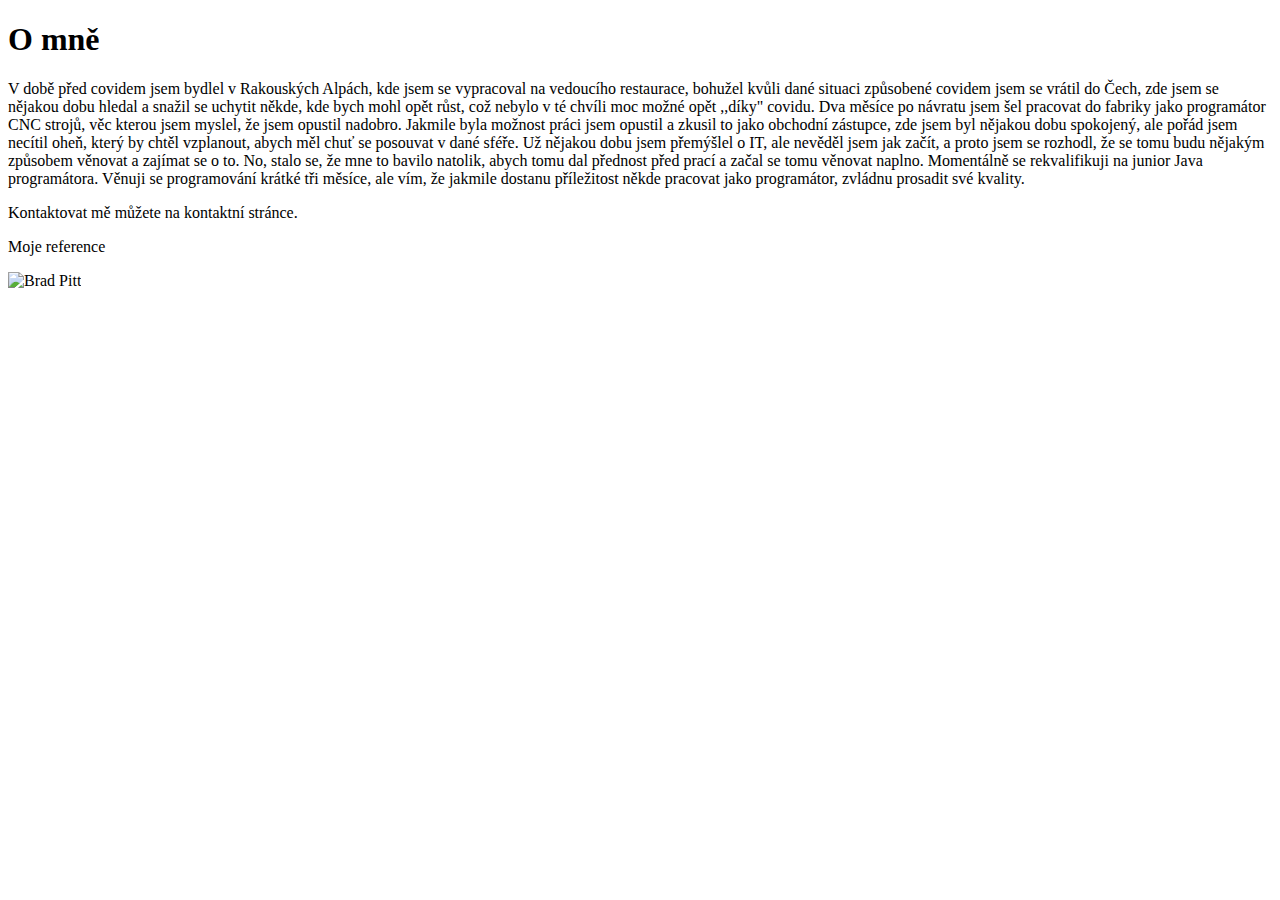
<file: src/main/resources/templates/pages/index.html>
<!DOCTYPE html>
<html lang="cs-cz" xmlns:th="">
<head th:replace="~{fragments/layout.html :: head}"></head>
<body>
<header th:replace="~{fragments/layout.html :: header}"></header>

<article>
    <div id="centrovac" class="domu-article">
        <header>
            <h1>O mně</h1>
        </header>

        <section>
            <p>
                V době před covidem jsem bydlel v Rakouských Alpách, kde jsem se vypracoval na vedoucího restaurace,
                bohužel kvůli dané situaci způsobené covidem jsem se vrátil do Čech, zde jsem se nějakou dobu hledal a snažil se uchytit někde,
                kde bych mohl opět růst, což nebylo v té chvíli moc možné opět ,,díky" covidu. Dva měsíce po návratu jsem šel pracovat do fabriky jako programátor CNC strojů,
                věc kterou jsem myslel, že jsem opustil nadobro. Jakmile byla možnost práci jsem opustil a zkusil to jako obchodní zástupce, zde jsem byl nějakou dobu spokojený,
                ale pořád jsem necítil  oheň, který by chtěl vzplanout, abych měl chuť se posouvat v dané sféře. Už nějakou dobu jsem přemýšlel o IT, ale nevěděl jsem jak začít,
                a proto jsem se rozhodl, že se tomu budu nějakým způsobem věnovat a zajímat se o to. No, stalo se, že mne to bavilo natolik,
                abych tomu dal přednost před prací a začal se tomu věnovat naplno. Momentálně se rekvalifikuji na junior Java programátora.
                Věnuji se programování krátké tři měsíce, ale vím, že jakmile dostanu příležitost někde pracovat jako programátor, zvládnu prosadit své kvality.
            </p>

            <p>
               Kontaktovat mě můžete na
            <a th:href="@{/contact}">kontaktní stránce</a>.
           </p>

            <p class="tlacitko-odstavec">
                <a th:href="@{/references}" class="reference-tlacitko">Moje reference</a>
            </p>
        </section>

        <img th:class="avatar" th:src="@{/images/man-7597809_960_720.jpg}" alt="Brad Pitt"/>
    </div>
</article>

<footer th:replace="~{fragments/layout.html :: footer}"></footer>
</body>
</html>
</file>
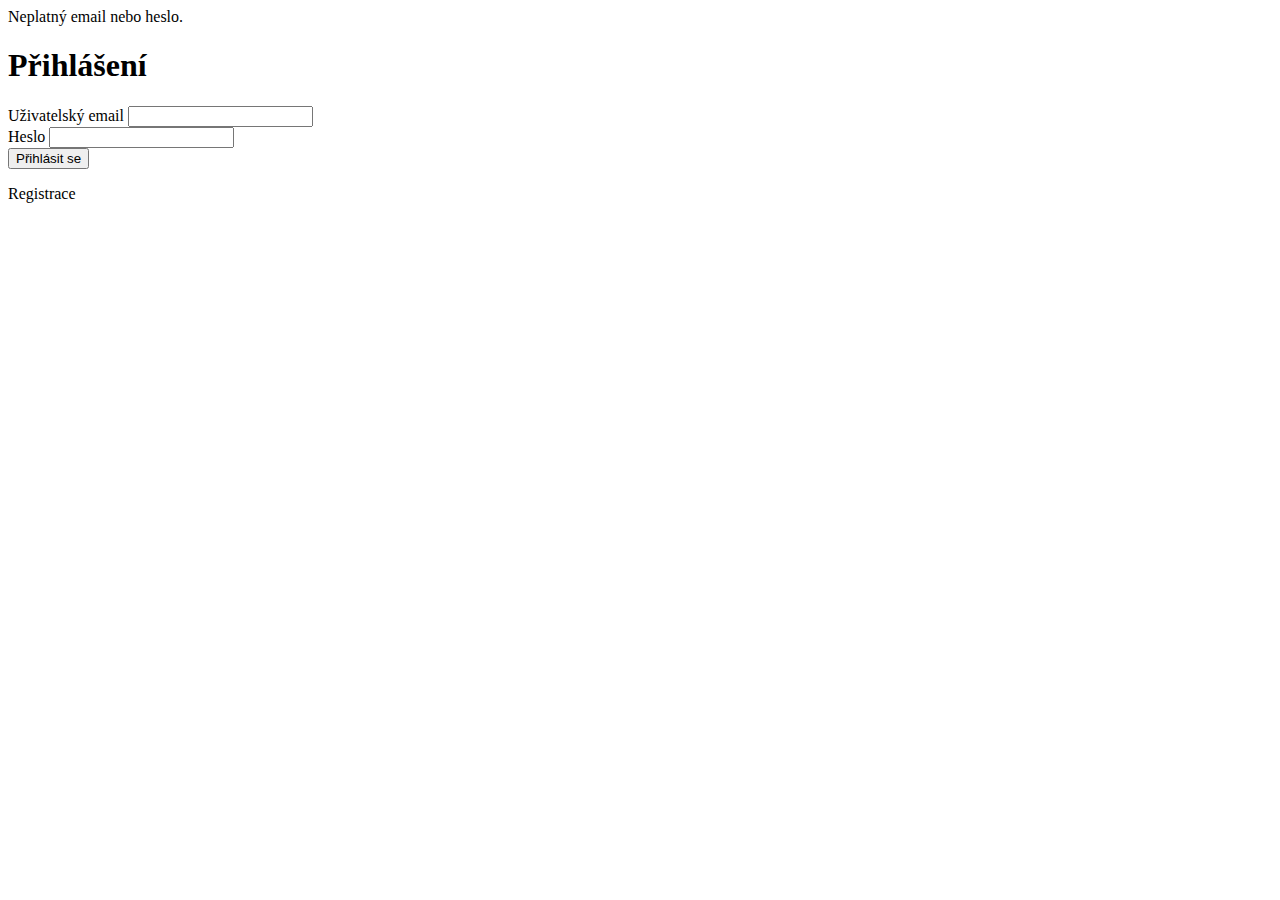
<file: src/main/resources/templates/login.html>
<!DOCTYPE html>
<html lang="cs-cz" xmlns:th="http://www.w3.org/1999/xhtml">
<head th:replace="~{fragments/layout.html :: head}"></head>

<body>
<header th:replace="~{fragments/layout.html :: header}"></header>

<div class="py-2 flash-message message-success" th:text="${success}" th:if="${success}"></div>
<div class="py-2 flash-message message-error" th:if="${param.error}">Neplatný email nebo heslo.</div>

<article>
  <div>
    <header>
      <h1>Přihlášení</h1>
    </header>

    <section>
      <div>
        <div class="col-md-15 col-md-offset-15">
          <form th:action="@{/account/login}" method="post" class="d-flex flex-column gap-2">
            <div class="form-group">
              <label for="email">Uživatelský email</label>
              <input id="email" name="email" type="text" class="form-control"/>
            </div>
            <div class="form-group">
              <label for="password">Heslo</label>
              <input id="password" name="password" type="password" class="form-control"/>
            </div>
            <div class="form-group">
              <button type="submit" class="clanky-tlacitko align-self-start">Přihlásit se</button>
            </div>
            <div class="form-group">
              <p>
                <a th:href="@{/account/register}">Registrace</a>
              </p>
            </div>
          </form>
        </div>
      </div>
    </section>
  </div>
</article>

<footer th:replace="~{fragments/layout.html :: footer}"></footer>
</body>

</html>
</file>
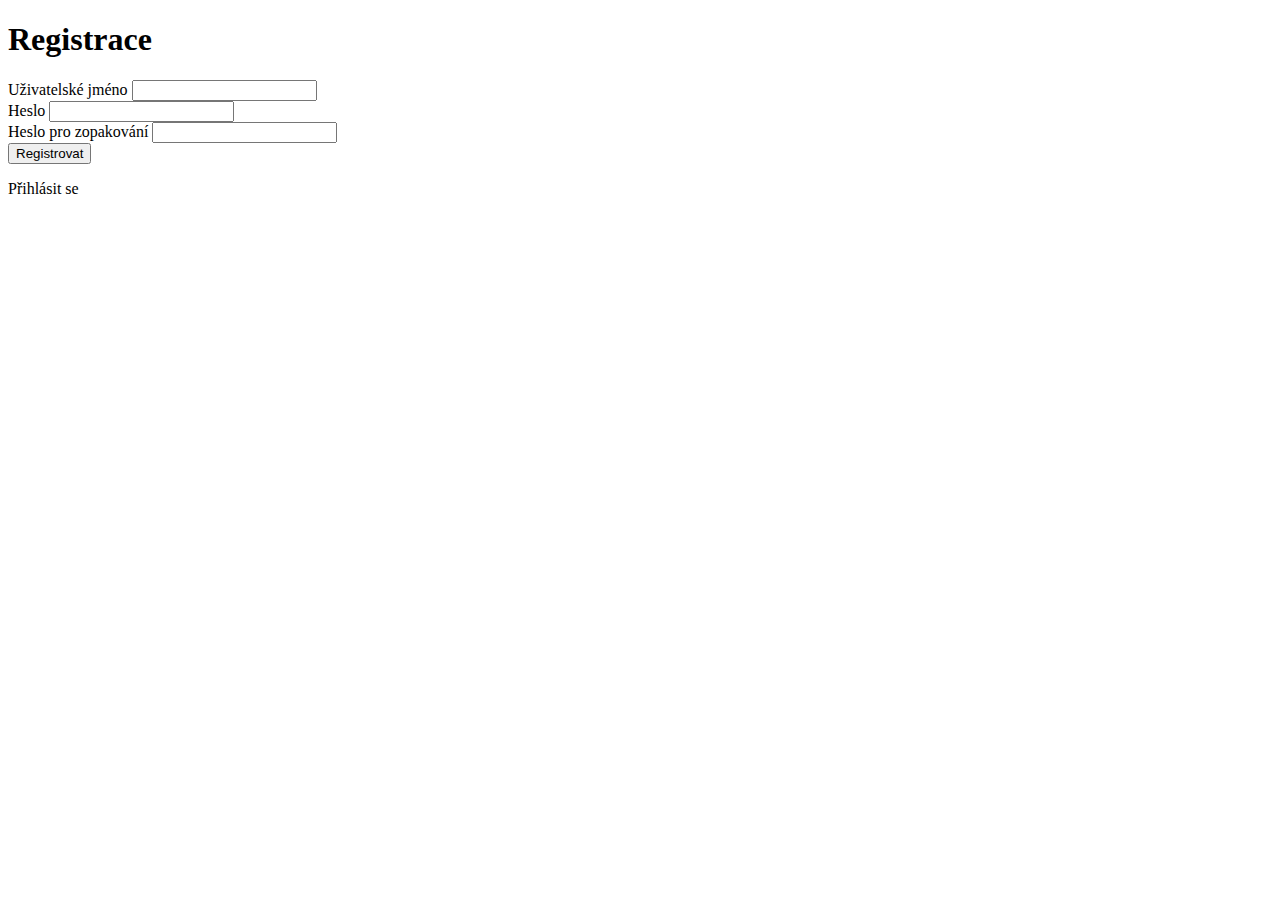
<file: src/main/resources/templates/register.html>
<!DOCTYPE html>
<html lang="cs-cz" xmlns:th="http://www.w3.org/1999/xhtml">
<head th:replace="~{fragments/layout.html :: head}"></head>

<body>
<header th:replace="~{fragments/layout.html :: header}"></header>

<div class="py-2 flash-message message-error" th:text="${error}" th:if="${error}"></div>

<article>
    <div id="centrovac">
        <header>
            <h1>Registrace</h1>
        </header>

        <section>
            <div class="container">
                <div class="alert alert-danger" th:text="${error}" th:if="${error}"></div>

                <main role="main" class="pb-3">
                    <section>
                        <div>
                            <div class="col-md-15 col-md-offset-5">
                                <form th:action="@{/account/register}" th:object="${userDTO}" method="post"
                                      class="d-flex flex-column gap-2">
                                    <div class="form-group">
                                        <label for="email">Uživatelské jméno</label>
                                        <input id="email" name="email" th:field="*{email}" class="form-control"/>
                                        <small class="text-danger" th:errors="*{email}"></small>
                                    </div>
                                    <div class="form-group">
                                        <label for="password">Heslo</label>
                                        <input id="password" name="password" type="password" th:field="*{password}"
                                               class="form-control"/>
                                        <small class="text-danger" th:errors="*{password}"></small>
                                    </div>
                                    <div class="form-group">
                                        <label for="confirm-password">Heslo pro zopakování</label>
                                        <input id="confirm-password" name="password" type="password"
                                               th:field="*{passwordConfirmation}" class="form-control"/>
                                        <small class="text-danger" th:errors="*{passwordConfirmation}"></small>
                                    </div>
                                    <div class="form-group">
                                        <button type="submit" class="btn btn-primary align-self-start">Registrovat</button>
                                    </div>
                                    <div class="form-group">
                                        <p>
                                            <a th:href="@{/account/login}">Přihlásit se</a>
                                        </p>
                                    </div>
                                </form>
                            </div>
                        </div>
                    </section>
                </main>
            </div>
        </section>
    </div>
</article>

<footer th:replace="~{fragments/layout.html :: footer}"></footer>
</body>

</html>
</file>
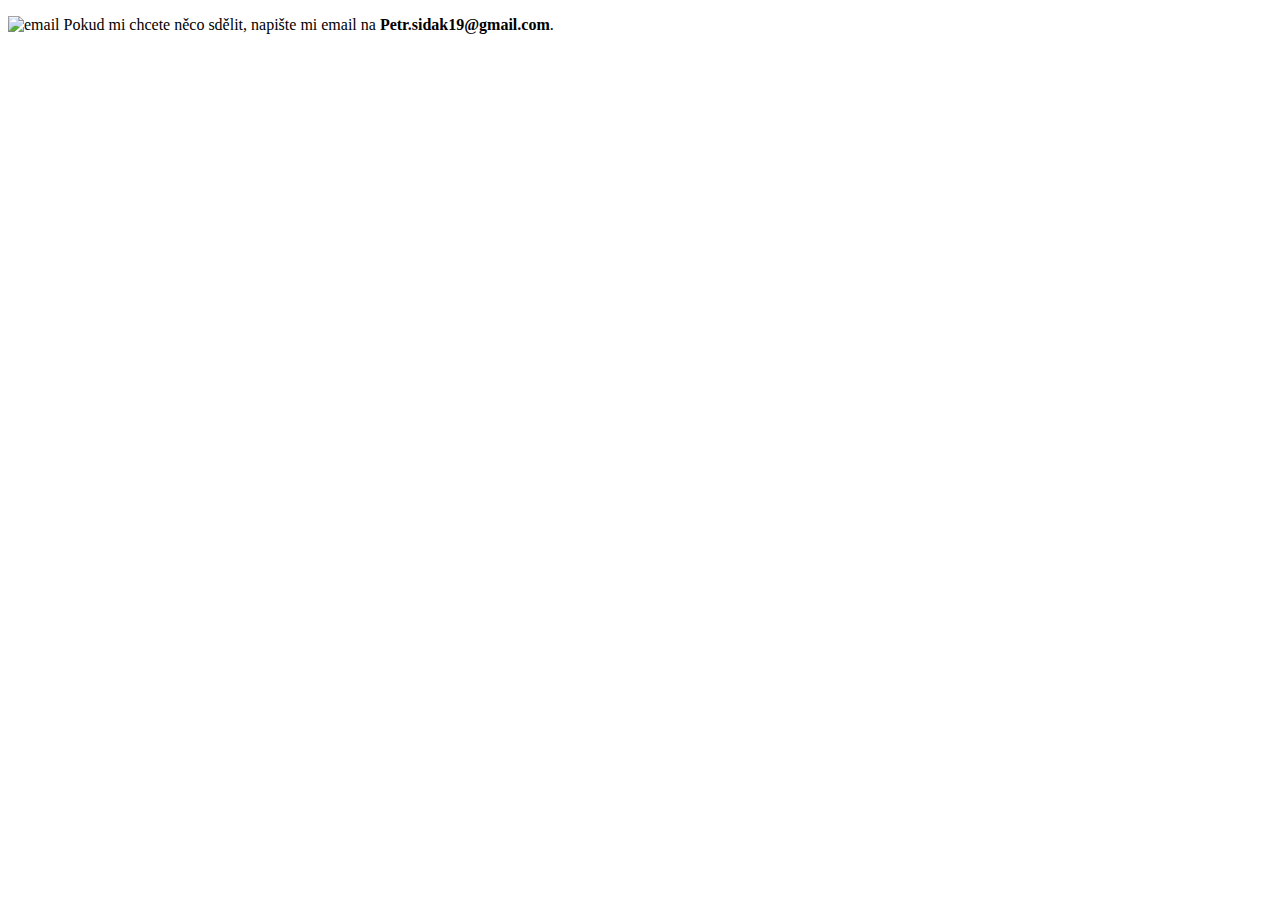
<file: src/main/resources/templates/pages/contact.html>
<!DOCTYPE html>
<html lang="cs-cz" xmlns:th="http://www.w3.org/1999/xhtml">
<head th:replace="~{fragments/layout.html :: head}"></head>
<body>
<header th:replace="~{fragments/layout.html :: header}"></header>

<article>
  <div id="centrovac">
    <section>
      <p>
        <img th:src="@{/images/email.png}" alt="email" class="vlevo"/>
        Pokud mi chcete něco sdělit, napište mi email na <strong>Petr.sidak19@gmail.com</strong>.
      </p>

      <p class="centrovany">
        <iframe frameborder="0" scrolling="no" width="500" height="220"
                src="https://www.itnetwork.cz/service/mail_form.php?hash=5b5a8cdab989b5e4833544f23501910b">
        </iframe>
      </p>
    </section>
  </div>
</article>

<footer th:replace="~{fragments/layout.html :: footer}"></footer>
</body>
</html>
</file>
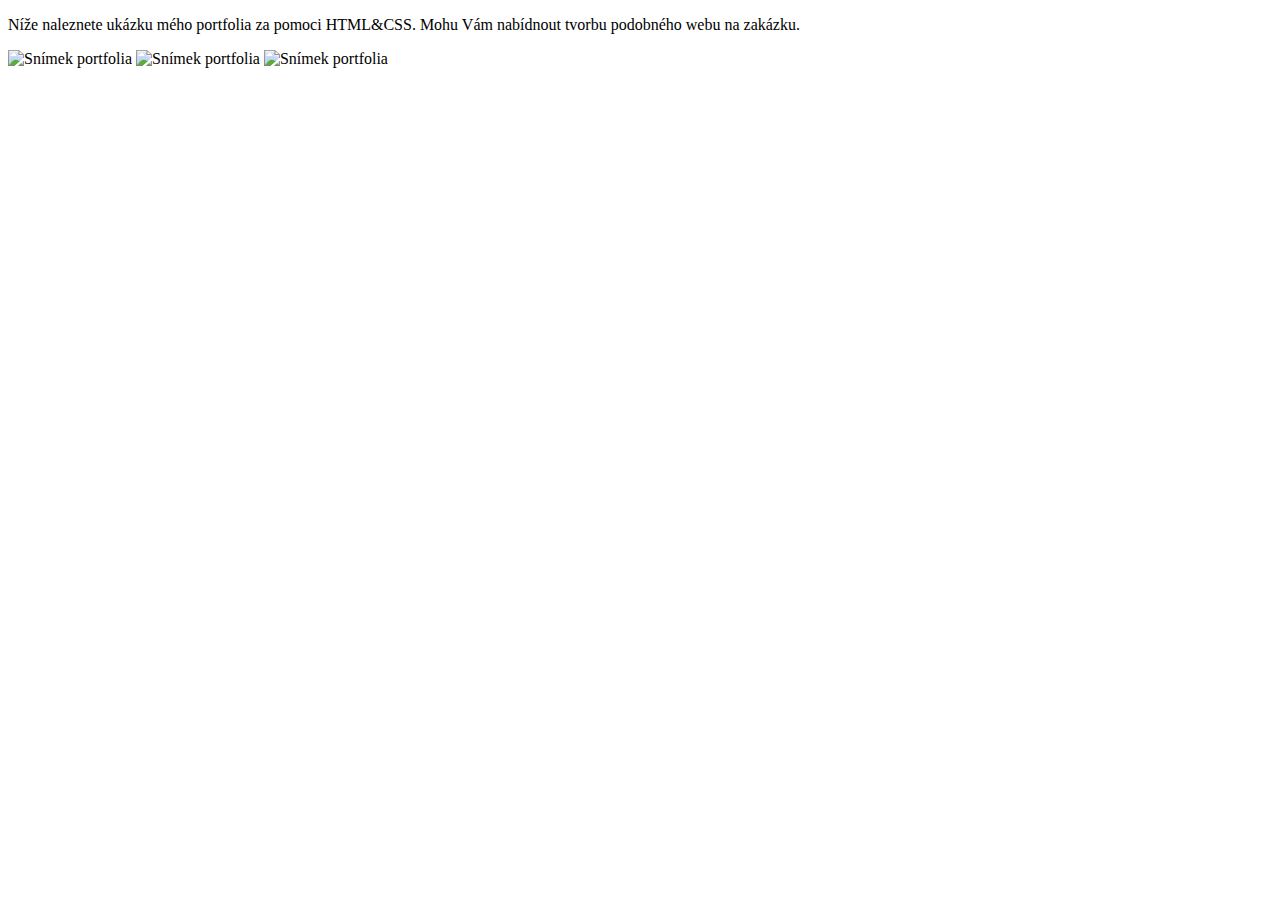
<file: src/main/resources/templates/pages/references.html>
<!DOCTYPE html>
<html lang="cs-cz" xmlns:th="http://www.w3.org/1999/xhtml">
<head th:replace="~{fragments/layout.html :: head}"></head>
<body>

</body>
<header th:replace="~{fragments/layout.html :: header}"></header>

<article>
  <div id="centrovac">
    <section>
      <p class="bold" >Níže naleznete ukázku mého portfolia za pomoci HTML&CSS. Mohu Vám nabídnout tvorbu podobného webu na
        zakázku.</p>

      <div id="reference">
        <a  th:href="@{/images/Snímek obrazovky (148).png}" title="Snímek portfolia" rel="lightbox[reference]">
          <img width="34%" th:src="@{/images/Snímek obrazovky (148).png}" alt="Snímek portfolia"/>
        </a>
        <a th:href="@{/images/Snímek obrazovky (149).png}" title="Snímek portfolia" rel="lightbox[reference]">
          <img width="34%" th:src="@{/images/Snímek obrazovky (149).png}" alt="Snímek portfolia"/>
        </a>
        <a th:href="@{/images/Snímek obrazovky (150).png}"  title="Snímek portfolia" rel="lightbox[reference]" >
          <img width="34%" th:src="@{/images/Snímek obrazovky (150).png}" alt="Snímek portfolia"/>
        </a>
      </div>
    </section>
  </div>
</article>

<footer th:replace="~{fragments/layout.html :: footer}"></footer>
</html>
</file>
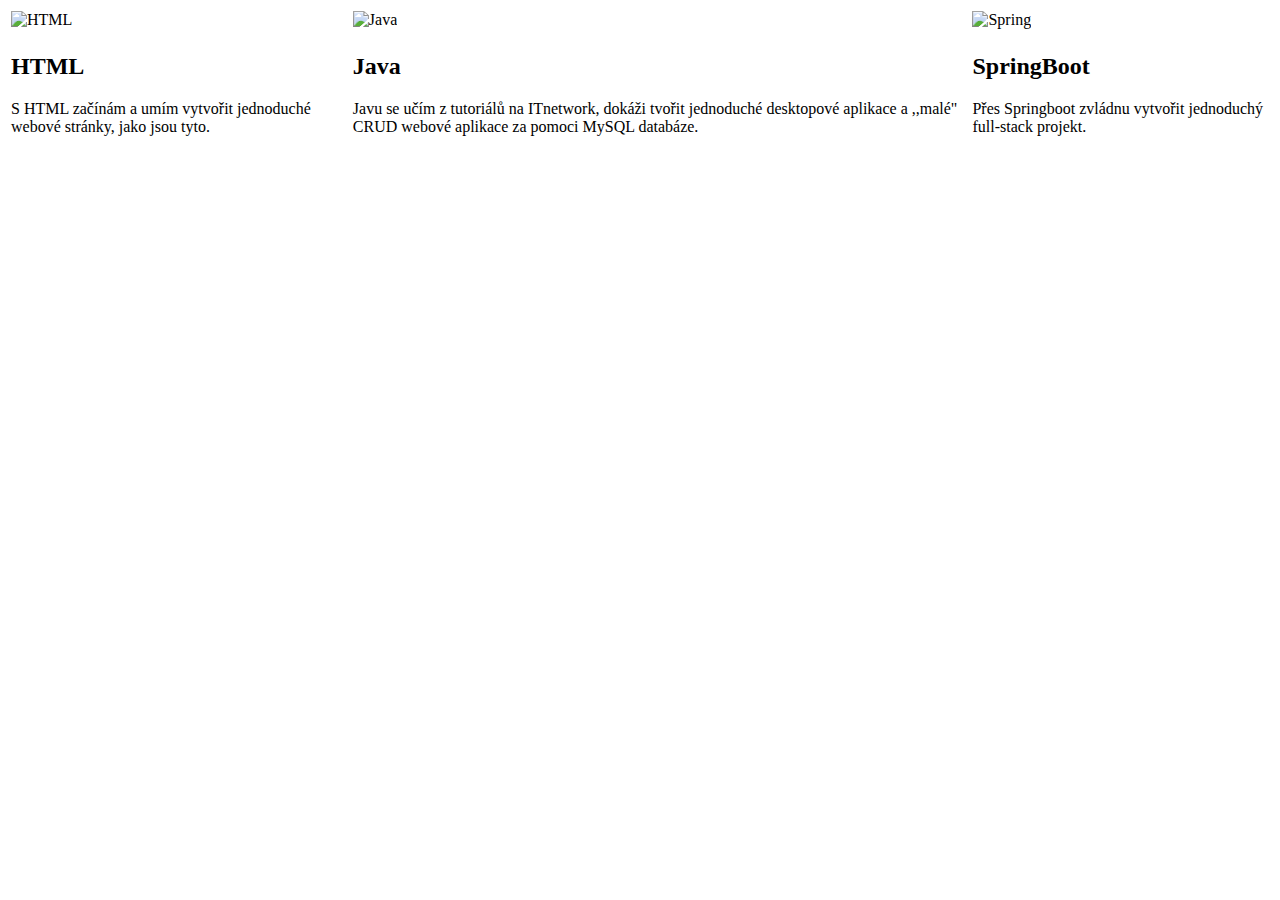
<file: src/main/resources/templates/pages/skills.html>
<!DOCTYPE html>
<html lang="cs-cz" xmlns:th="http://www.w3.org/1999/xhtml">
<head th:replace="~{fragments/layout.html :: head}"></head>
<body>

</body>
<header th:replace="~{fragments/layout.html :: header}"></header>

<article>
  <div id="centrovac">
    <section>
      <table id="dovednosti">
        <tr class="centrovany">
          <td>
            <img th:src="@{/images/html.png}" alt="HTML"/>
          </td>
          <td>
            <img width="45%" th:src="@{/images/181_Java-256.webp}" alt="Java"/>
          </td>
          <td>
            <img  th:src="@{/images/everything_must_know_spring_boot_application_scratch_12_8c4e62d4fe.jpg}" width="65%"  alt="Spring"/>
          </td>
        </tr>
        <tr>
          <td>
            <h2>HTML</h2>
            <p>
              S HTML začínám a umím vytvořit jednoduché webové stránky, jako jsou tyto.
            </p>
          </td>
          <td>
            <h2>Java</h2>
            <p>
              Javu se učím z tutoriálů na ITnetwork, dokáži tvořit jednoduché desktopové aplikace a ,,malé" CRUD webové aplikace za pomoci MySQL databáze.
              </p>
          </td>
          <td>
            <h2>SpringBoot</h2>
            <p>
              Přes Springboot zvládnu vytvořit jednoduchý full-stack projekt.
            </p>
          </td>
        </tr>
      </table>
    </section>
  </div>
</article>

<footer th:replace="~{fragments/layout.html :: footer}"></footer>
</html>
</file>
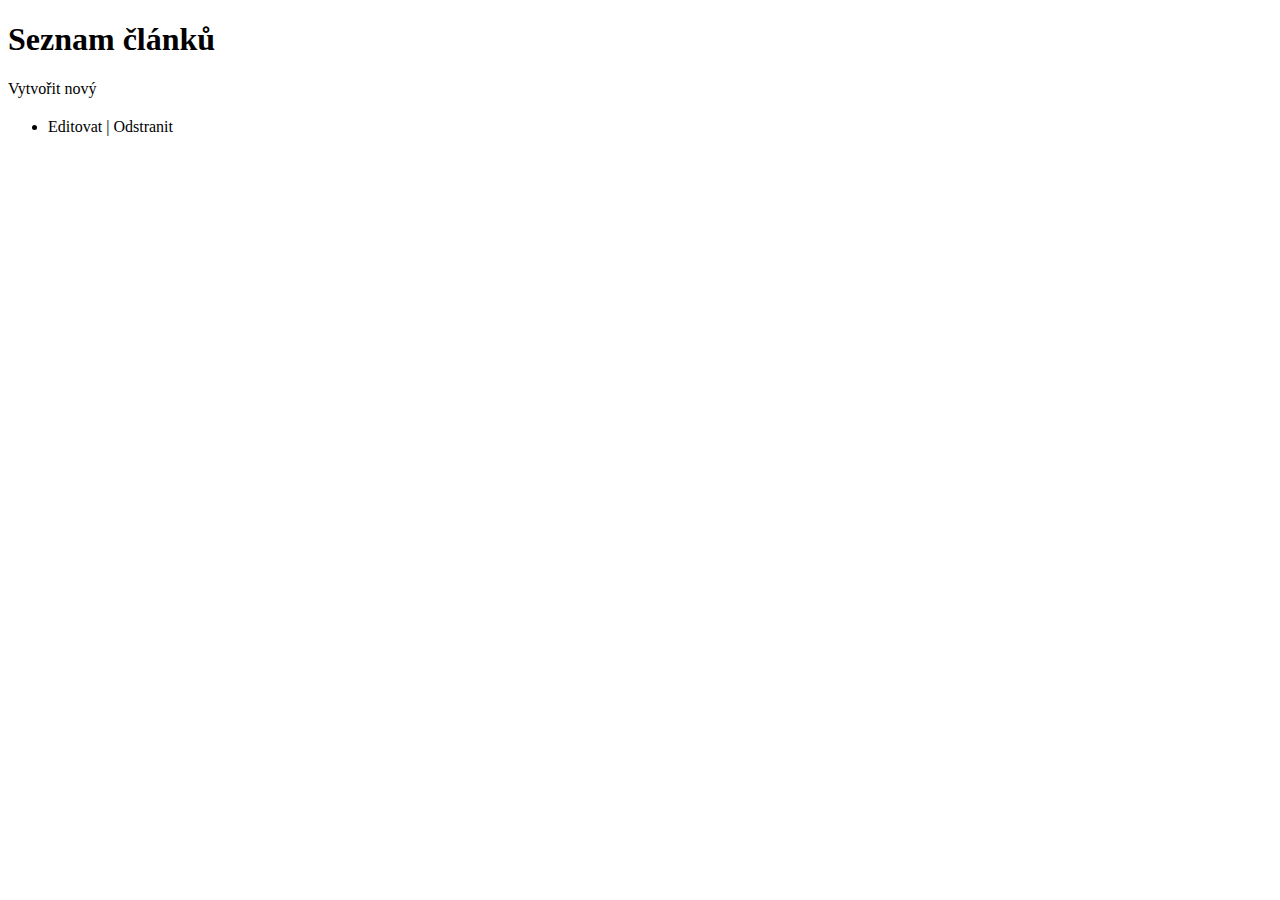
<file: src/main/resources/templates/pages/articles/clanek.html>
<!DOCTYPE html>
<html lang="cs-cz" xmlns:th="http://www.w3.org/1999/xhtml">
<head th:replace="~{fragments/layout.html :: head}"></head>

<body>
<header th:replace="~{fragments/layout.html :: header}"></header>

<div class="py-2 flash-message message-success" th:text="${success}" th:if="${success}"></div>
<!-- Chybové hlášky -->
<div class="py-2 flash-message message-error" th:text="${error}" th:if="${error}"></div>


<article>
  <div id="centrovac">
    <header>
      <h1>Seznam článků</h1>
    </header>

    <section>
      <p>
        <a class="clanky-tlacitko" th:href="@{/articles/create}">Vytvořit nový</a>
      </p>

      <ul class="list-group" id="clanky">
        <li th:each="article: ${articles}" class="list-group-item">
          <h2><a th:href="@{'/articles/' + ${article.articleId}}" th:text="${article.title}"></a></h2>
          <p th:text="${article.description}"></p>
          <p>
            <a th:href="@{'/articles/edit/' + ${article.articleId}}">Editovat</a> |
            <a th:href="@{'/articles/delete/' + ${article.articleId}}">Odstranit</a>
          </p>
        </li>
      </ul>
    </section>
  </div>
</article>

<footer th:replace="~{fragments/layout.html :: footer}"></footer>
</body>

</html>
</file>
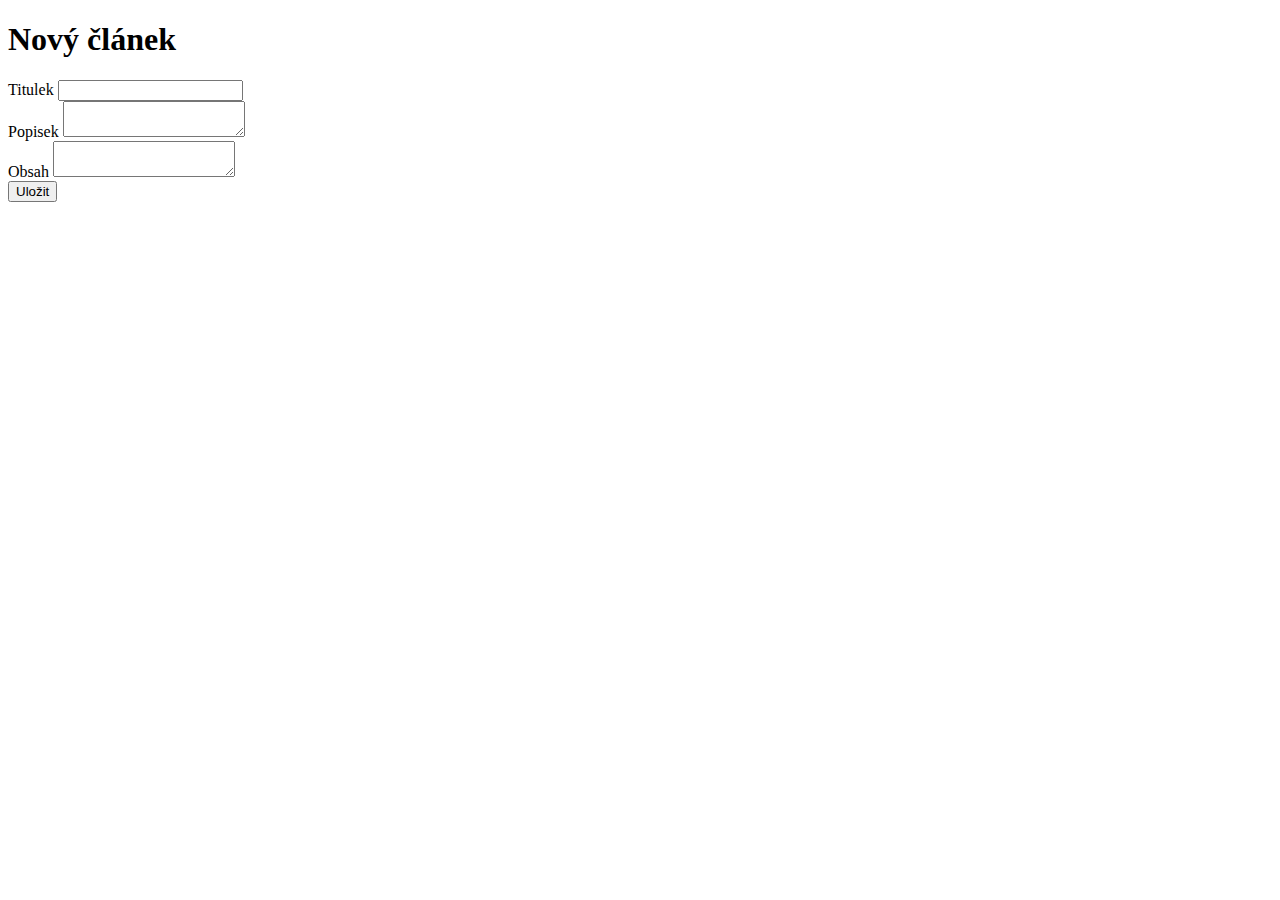
<file: src/main/resources/templates/pages/articles/create.html>
<!DOCTYPE html>
<html lang="cs-cz" xmlns:th="">
<head th:replace="~{fragments/layout.html :: head}"></head>
<body>
<header th:replace="~{fragments/layout.html :: header}"></header>

<article>
    <div id="centrovac">
        <header>
            <h1>Nový článek</h1>
        </header>

        <section>
            <form class="d-flex flex-column gap-2"
                  method="post"
                  th:action="@{/articles/create}"
                  th:object="${articleDTO}">
                <div class="form-group">
                    <label for="title" class="control-label">Titulek</label>
                    <input id="title" th:field="*{title}" class="form-control"/>
                    <small class="text-danger" th:errors="*{title}"></small>
                </div>
                <div class="form-group">
                    <label for="description" class="control-label">Popisek</label>
                    <textarea id="description" class="form-control" th:field="*{description}"></textarea>
                    <small class="text-danger" th:errors="*{description}"></small>
                </div>
                <div class="form-group">
                    <label for="content" class="control-label">Obsah</label>
                    <textarea id="content" class="form-control" th:field="*{content}"></textarea>
                    <small class="text-danger" th:errors="*{content}"></small>
                </div>
                <div class="form-group">
                    <button type="submit" class="clanky-tlacitko">Uložit</button>
                </div>
            </form>
        </section>
    </div>
</article>

<footer th:replace="~{fragments/layout.html :: footer}"></footer>
</body>

</html>
</file>
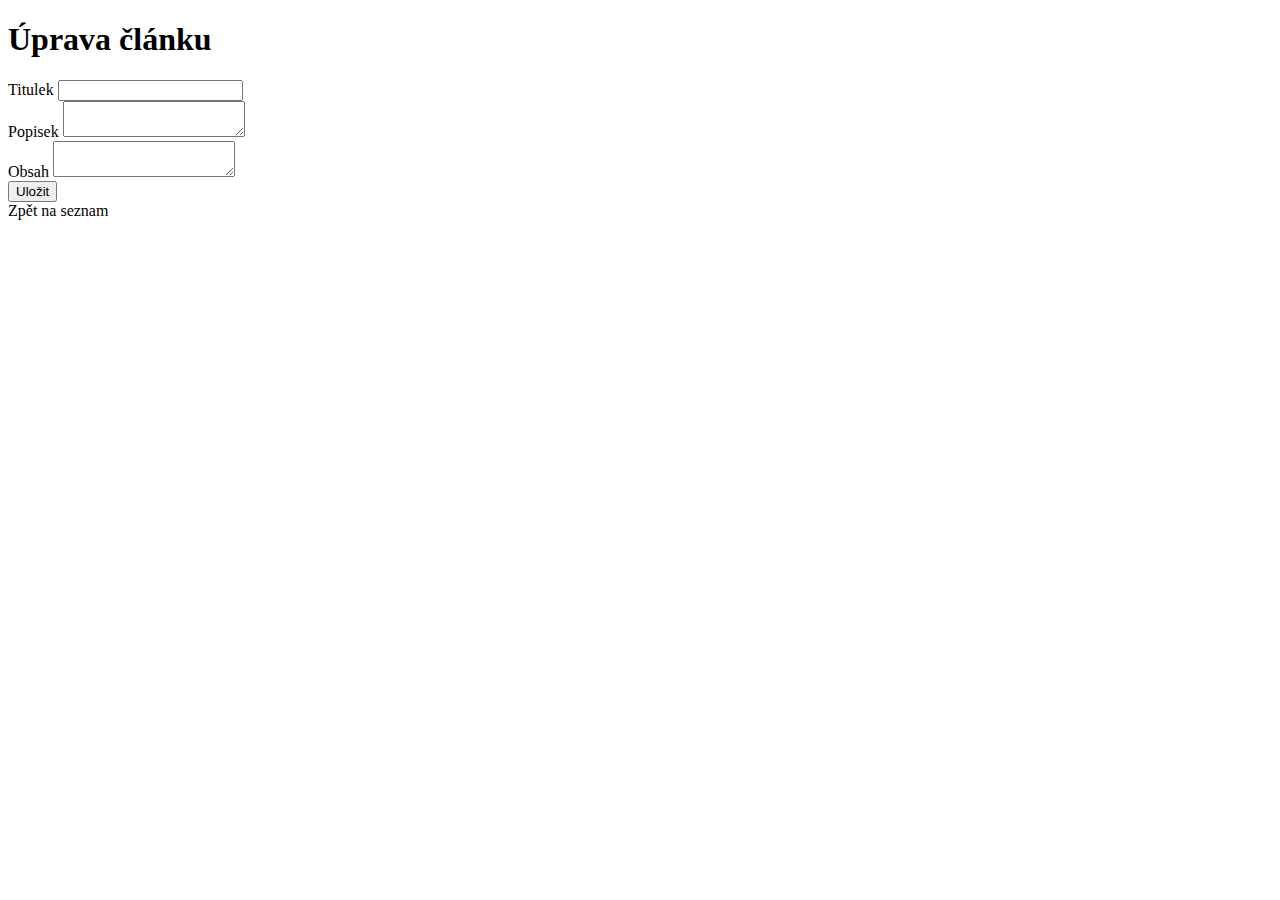
<file: src/main/resources/templates/pages/articles/edit.html>
<!DOCTYPE html>
<html lang="cs-cz" xmlns:th="http://www.w3.org/1999/xhtml">

<head th:replace="~{fragments/layout.html :: head}"></head>

<body>
<header th:replace="~{fragments/layout.html :: header}"></header>

<article>
  <div id="centrovac">
    <header>
      <h1>Úprava článku</h1>
    </header>

    <section>
      <form class="d-flex flex-column gap-2"
            method="post"
            th:action="@{'/articles/edit/' + ${articleId}}"
            th:object="${articleDTO}">
        <div class="form-group">
          <label for="title" class="control-label">Titulek</label>
          <input id="title" th:field="*{title}" class="form-control"/>
          <small class="text-danger" th:if="${#fields.hasErrors('title')}" th:errors="*{title}"></small>
        </div>
        <div class="form-group">
          <label for="description" class="control-label">Popisek</label>
          <textarea id="description" class="form-control" th:field="*{description}"></textarea>
          <small class="text-danger" th:if="${#fields.hasErrors('description')}"
                 th:errors="*{description}"></small>
        </div>
        <div class="form-group">
          <label for="content" class="control-label">Obsah</label>
          <textarea id="content" class="form-control" th:field="*{content}"></textarea>
          <small class="text-danger" th:if="${#fields.hasErrors('content')}" th:errors="*{content}"></small>
        </div>
        <div class="form-group">
          <button type="submit" class="clanky-tlacitko">Uložit</button>
        </div>
      </form>

      <a class="clanky-tlacitko" th:href="@{/articles}">Zpět na seznam</a>
    </section>
  </div>
</article>

<footer th:replace="~{fragments/layout.html :: footer}"></footer>
</body>

</html>
</file>
